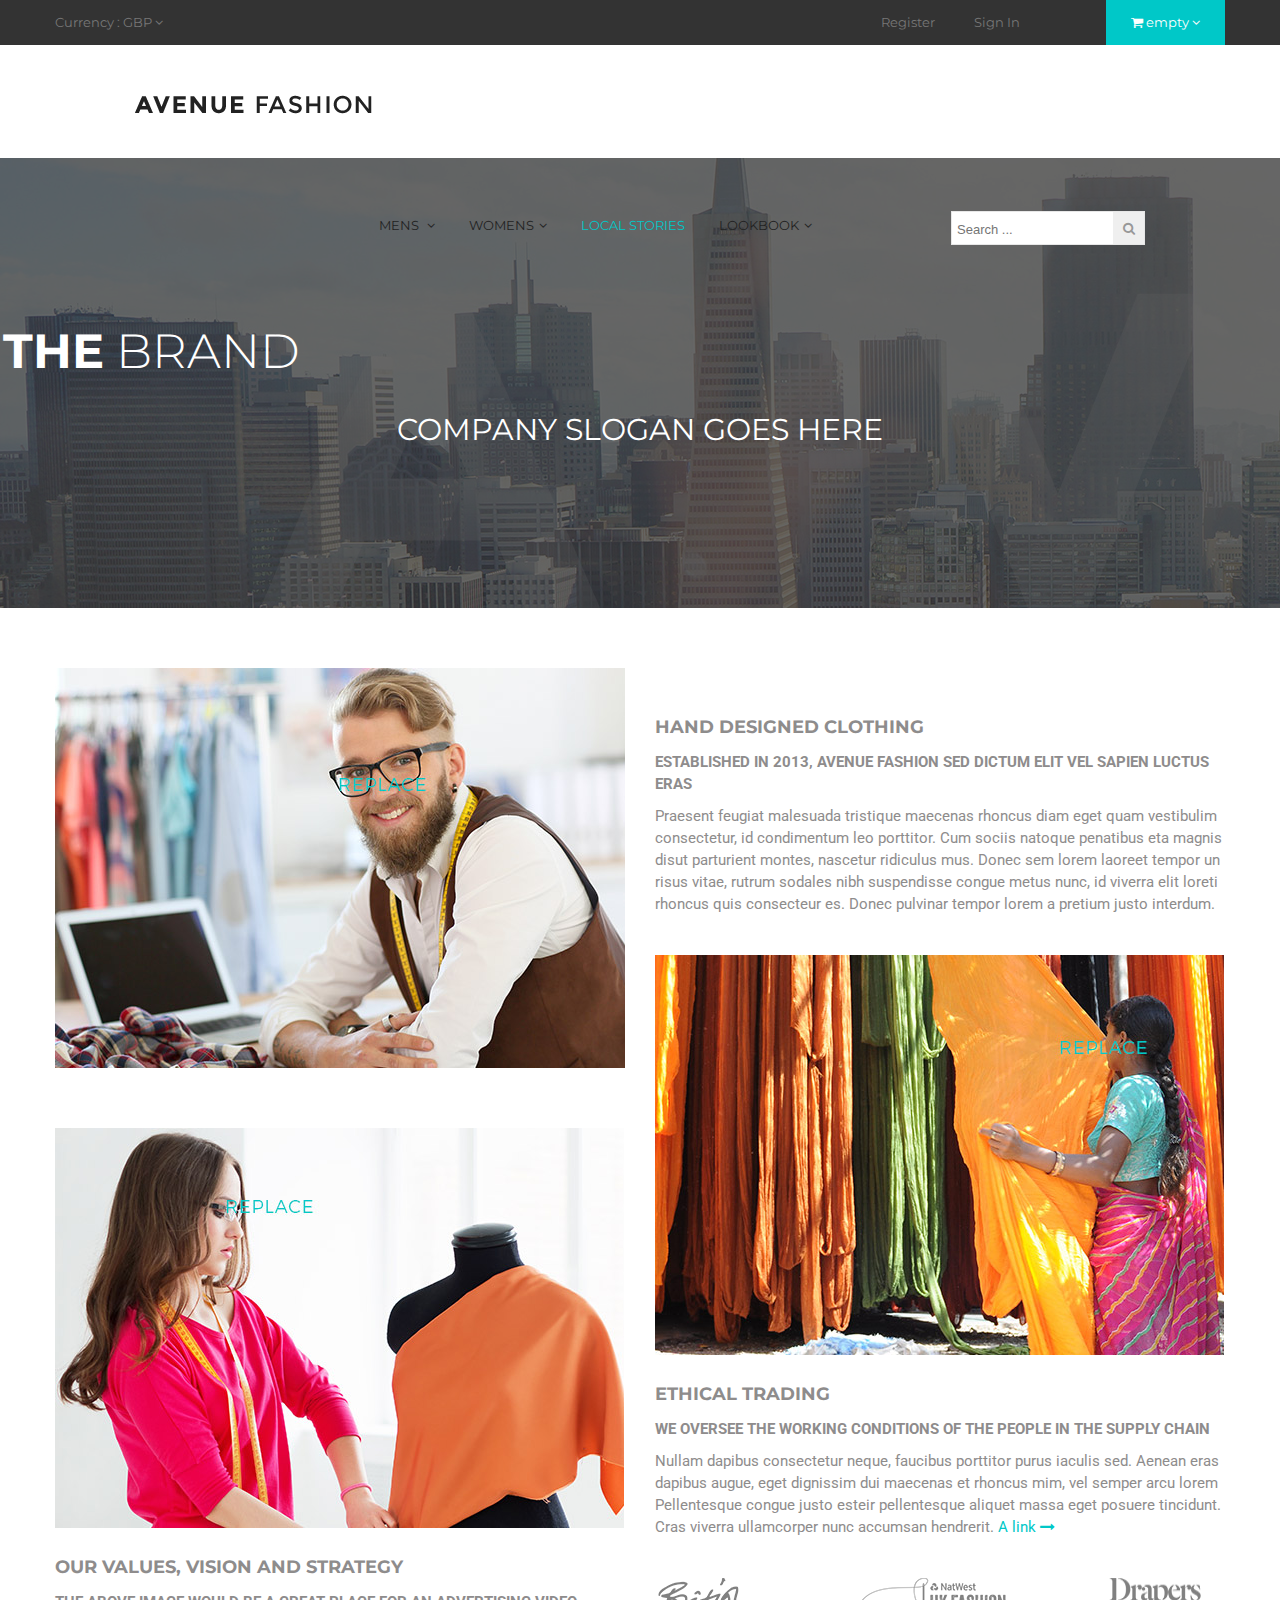
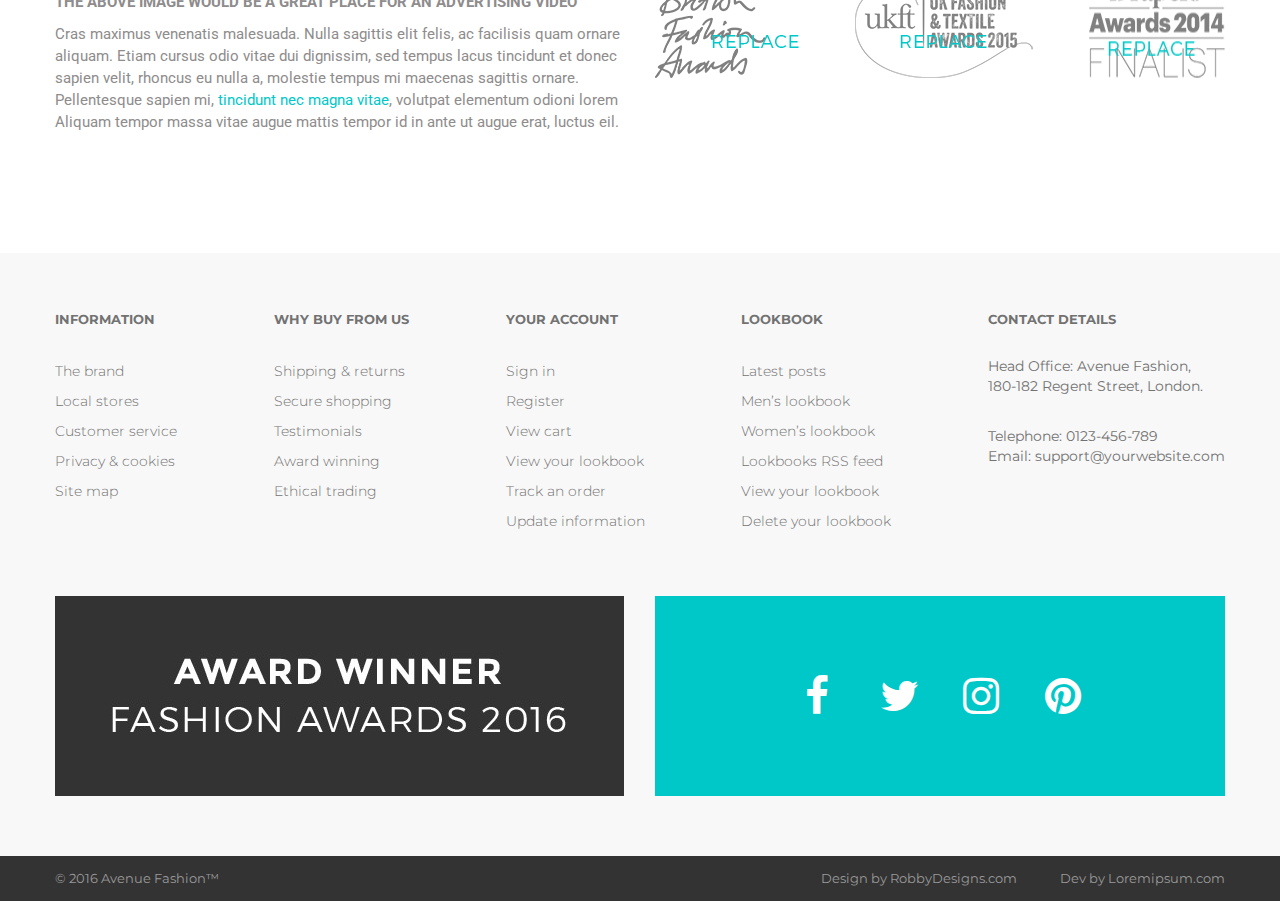
<file: index.html>
<!doctype html>
<html lang="en">
<head>
    <meta charset="UTF-8">
    <meta name="viewport"
          content="width=device-width, user-scalable=no, initial-scale=1.0, maximum-scale=1.0, minimum-scale=1.0">
    <meta http-equiv="X-UA-Compatible" content="ie=edge">
    <link rel="stylesheet" href="css/style.css">
    <link rel="stylesheet" href="https://stackpath.bootstrapcdn.com/font-awesome/4.7.0/css/font-awesome.min.css">
    <title>Lession 7 ( about page )</title>
</head>
<body>

    <header>
        <div class="top-header">
            <div class="container">
                <div class="currency">
                    <span>Currency : </span>
                    <ul class="top-item">
                        <li class="selected">GBP</li>
                        <ul class="droptown">
                            <li>GBP</li>
                            <li>USD</li>
                            <li>BTC</li>
                            <li>ETH</li>
                        </ul>
                    </ul>
                    <i class="top-item fa fa-angle-down" aria-hidden="true"></i>
                </div>

                <div class="header-right">
                    <div class="auth">
                        <a href="#">Register</a>
                        <a href="#">Sign In</a>
                    </div>

                    <div class="cart-header">
                        <i class="fa fa-shopping-cart" aria-hidden="true"></i>
                        <a href="">
                            empty
                            <i class="fa fa-angle-down" aria-hidden="true"></i>
                        </a>
                    </div>
                </div>
            </div>
        </div>

        <div class="main-header">
            <div class="container-fluid">
                <div class="logo">
                    <a href="#"><img src="images/logo.png"> </a>
                </div>
                <div class="nav-search">
                    <nav>
                        <ul class="main-navigation">
                            <li><a href="#">Mens <i class="fa fa-angle-down" aria-hidden="true"></i></a>
                                <ul class="submenu">
                                    <li><a href="#">Summer</a> </li>
                                    <li><a href="#">Winter</a> </li>
                                    <li><a href="#">Fashion</a> </li>
                                </ul>
                            </li>
                            <li><a href="#">Womens<i class="fa fa-angle-down" aria-hidden="true"></i></a>
                                <ul class="submenu">
                                    <li><a href="#">Summer</a> </li>
                                    <li><a href="#">Winter</a> </li>
                                    <li><a href="#">Fashion</a> </li>
                                </ul>
                            </li>
                            <li class="active"><a href="#">Local Stories</a></li>
                            <li><a href="#">Lookbook<i class="fa fa-angle-down" aria-hidden="true"></i></a>
                                <ul class="submenu">
                                    <li><a href="#">Summer</a> </li>
                                    <li><a href="#">Winter</a> </li>
                                    <li><a href="#">Fashion</a> </li>
                                </ul>
                            </li>
                        </ul>
                    </nav>
                    <form action="" class="search">
                        <input type="text" placeholder="Search ...">
                        <button>  <i class="fa fa-search" aria-hidden="true"></i></button>
                    </form>
                </div>
            </div>
        </div>
    </header><!--End header-->

    <section class="page-header">
        <div class="container">
            <h1 class="page-heading"><span>The</span> brand</h1>
            <div class="page-description">Company slogan goes here</div>
        </div>
    </section><!--End .page-header-->

    <section class="page-content">
        <div class="container">
            <div class="row">
                <div class="col">
                    <img class="top-image" src="images/brand1.jpg" alt="Brand 1" style="margin-top: 0;">
                    <img class="second-image" src="images/brand3.jpg" alt="Brand 3">
                    <h2>our values, vision and strategy</h2>
                    <h3>The above image would be a great place for an advertising video</h3>
                    <p>Cras maximus venenatis malesuada. Nulla sagittis elit felis, ac facilisis quam ornare aliquam. Etiam cursus odio vitae dui dignissim, sed tempus lacus tincidunt et donec sapien velit, rhoncus eu nulla a, molestie tempus mi maecenas sagittis ornare.
                        Pellentesque sapien mi, <a href="#">tincidunt nec magna vitae</a>, volutpat elementum odioni lorem Aliquam tempor massa vitae augue mattis tempor id in ante ut augue erat, luctus eil.
                    </p>
                </div>
                <div class="col">
                    <h2 style="margin-top: 50px">hand designed clothing</h2>
                    <h3>established in 2013, avenue fashion Sed dictum elit vel sapien luctus eras</h3>
                    <p>Praesent feugiat malesuada tristique maecenas rhoncus diam eget quam vestibulim consectetur, id condimentum leo porttitor. Cum sociis natoque penatibus eta magnis disut parturient montes, nascetur ridiculus mus. Donec sem lorem laoreet tempor un risus vitae, rutrum sodales nibh suspendisse congue metus nunc, id viverra elit loreti rhoncus quis consecteur es. Donec pulvinar tempor lorem a pretium justo interdum.
                    </p>
                    <img src="images/brand2.jpg" alt="Brand 2">
                    <h2>Ethical trading</h2>
                    <h3>we oversee the working conditions of the people in the supply chain</h3>
                    <p>Nullam dapibus consectetur neque, faucibus porttitor purus iaculis sed. Aenean eras dapibus augue, eget dignissim dui maecenas et rhoncus mim, vel semper arcu lorem
                        Pellentesque congue justo esteir pellentesque aliquet massa eget posuere tincidunt. Cras viverra ullamcorper nunc accumsan hendrerit. <a href="#">A link <i class="fa fa-long-arrow-right" aria-hidden="true"></i> </a>
                    </p>
                    <p class="adwards">
                        <img src="images/award1.png" alt="Adward 1">
                        <img src="images/award2.png" alt="Adward 2">
                        <img src="images/award3.png" alt="Adward 3">
                    </p>
                </div>
            </div>
        </div>
    </section><!--End .page-content-->

    <footer>
        <div class="footer-top">
            <div class="container">
                <div class="top-row">
                    <div class="widget">
                        <div class="widget-title">Information</div>
                        <ul>
                            <li> <a href="#">The brand</a></li>
                            <li> <a href="#">Local stores</a></li>
                            <li> <a href="#">Customer service</a></li>
                            <li> <a href="#">Privacy & cookies</a></li>
                            <li> <a href="#">Site map</a></li>
                        </ul>
                    </div>

                    <div class="widget">
                        <div class="widget-title">Why buy from us</div>
                        <ul>
                            <li><a href="#"> Shipping & returns</a> </li>
                            <li><a href="#"> Secure shopping</a> </li>
                            <li><a href="#"> Testimonials</a> </li>
                            <li><a href="#"> Award winning</a> </li>
                            <li><a href="#"> Ethical trading</a> </li>
                        </ul>
                    </div>

                    <div class="widget">
                        <div class="widget-title">Your account</div>
                        <ul>
                            <li><a href="#"> Sign in</a></li>
                            <li><a href="#"> Register</a></li>
                            <li><a href="#"> View cart</a></li>
                            <li><a href="#"> View your lookbook</a></li>
                            <li><a href="#"> Track an order</a></li>
                            <li><a href="#"> Update information</a></li>
                        </ul>
                    </div>

                    <div class="widget">
                        <div class="widget-title">Lookbook</div>
                        <ul>
                            <li><a href="#"> Latest posts</a></li>
                            <li><a href="#"> Men’s lookbook</a></li>
                            <li><a href="#"> Women’s lookbook</a></li>
                            <li><a href="#"> Lookbooks RSS feed</a></li>
                            <li><a href="#"> View your lookbook</a></li>
                            <li><a href="#"> Delete your lookbook</a></li>
                        </ul>
                    </div>

                    <div class="widget">
                        <div class="widget-title">contact details</div>
                        <p>Head Office: Avenue Fashion,<br/>
                            180-182 Regent Street, London.</p>

                        <p>Telephone: 0123-456-789<br />
                            Email: support@yourwebsite.com</p>
                    </div>

                </div>

                <div class="bottom-row">
                    <div class="widget">
                        <a href="#"><img src="images/adward.jpg" alt="Adward Winner 2016"></a>
                    </div>
                    <div class="widget">
                        <div class="social-widget">
                            <ul>
                                <li><a href="#"><i class="fa fa-facebook"></i></a> </li>
                                <li><a href="#"><i class="fa fa-twitter"></i></a> </li>
                                <li><a href="#"><i class="fa fa-instagram"></i></a> </li>
                                <li><a href="#"><i class="fa fa-pinterest"></i></a> </li>
                            </ul>
                        </div>

                    </div>
                </div>
            </div>

        </div>
        <div class="footer-copyright">
            <div class="container">
                <div class="text-left"> © 2016 Avenue Fashion™ </div>
                <div class="text-right">
                    <span>Design by RobbyDesigns.com</span>
                    <span>Dev by Loremipsum.com</span>
                </div>
            </div>
        </div>
    </footer><!--End footer-->
</body>
</html>
</file>
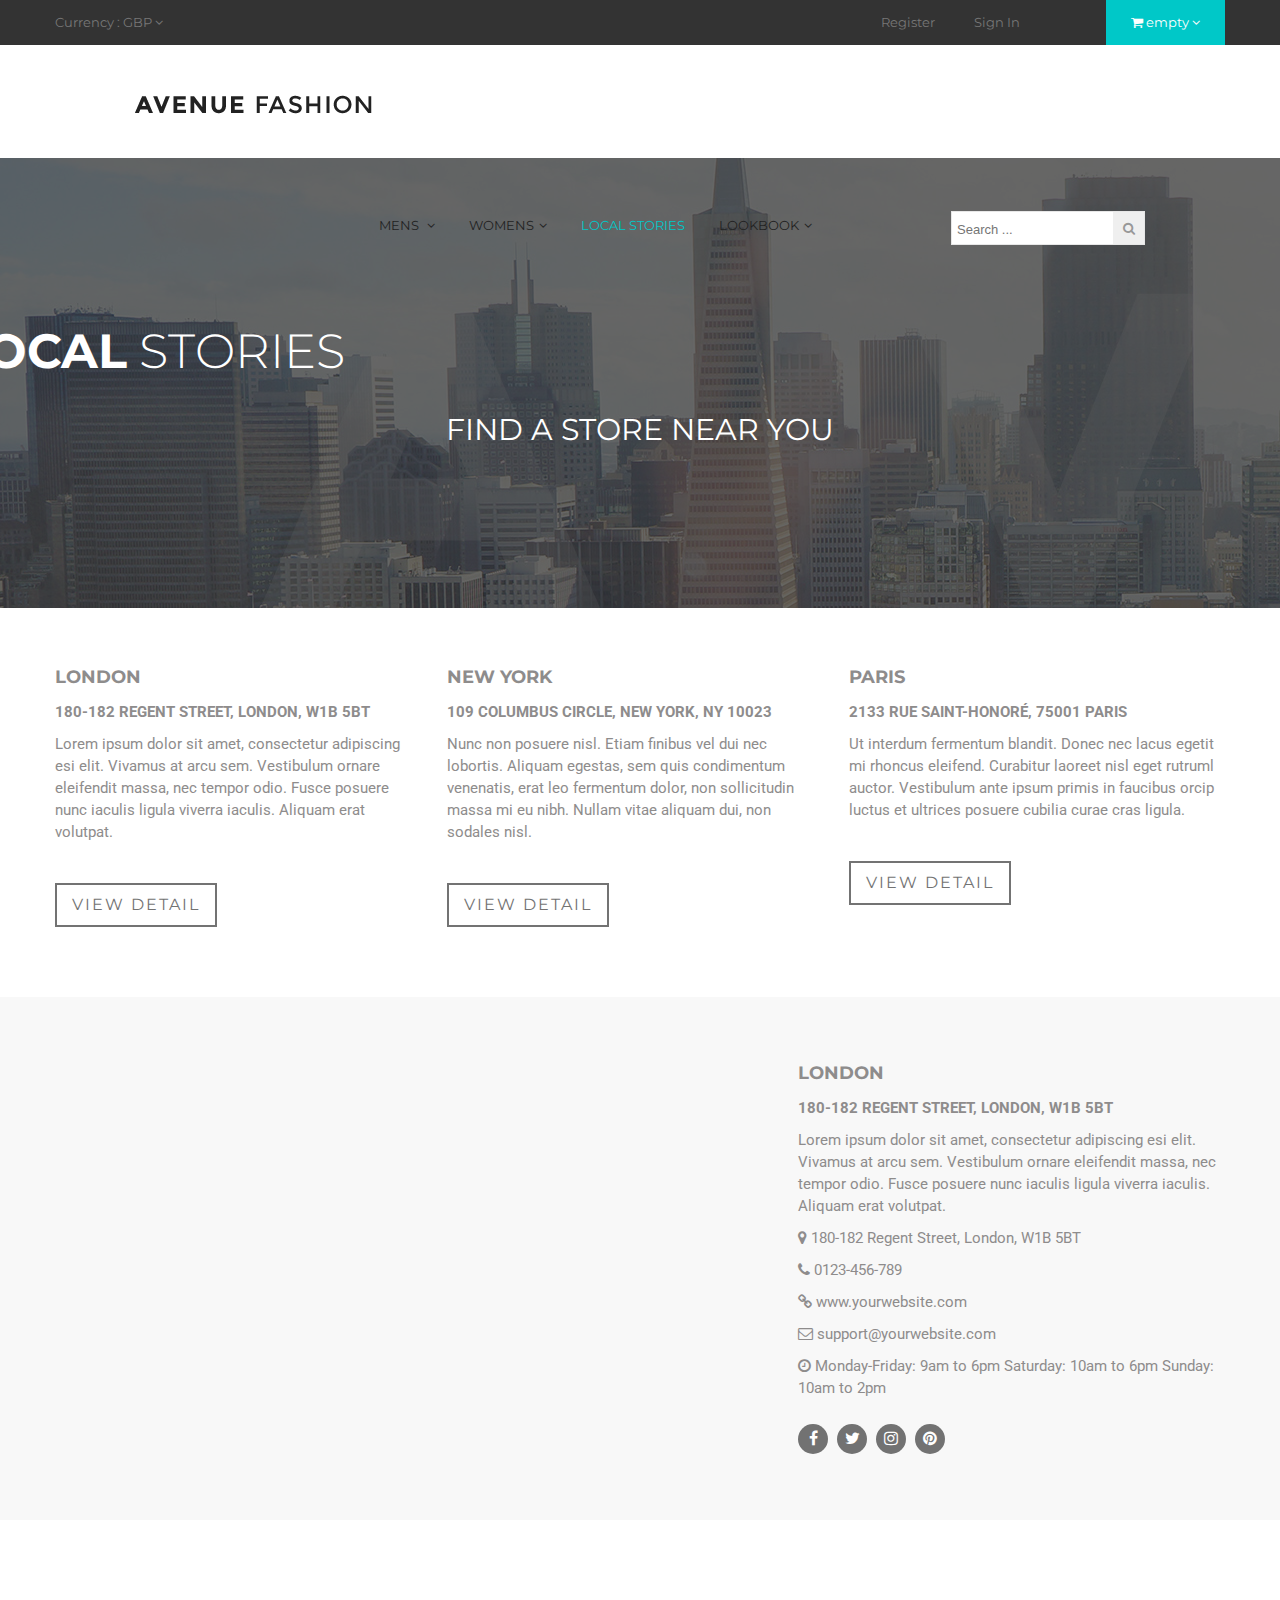
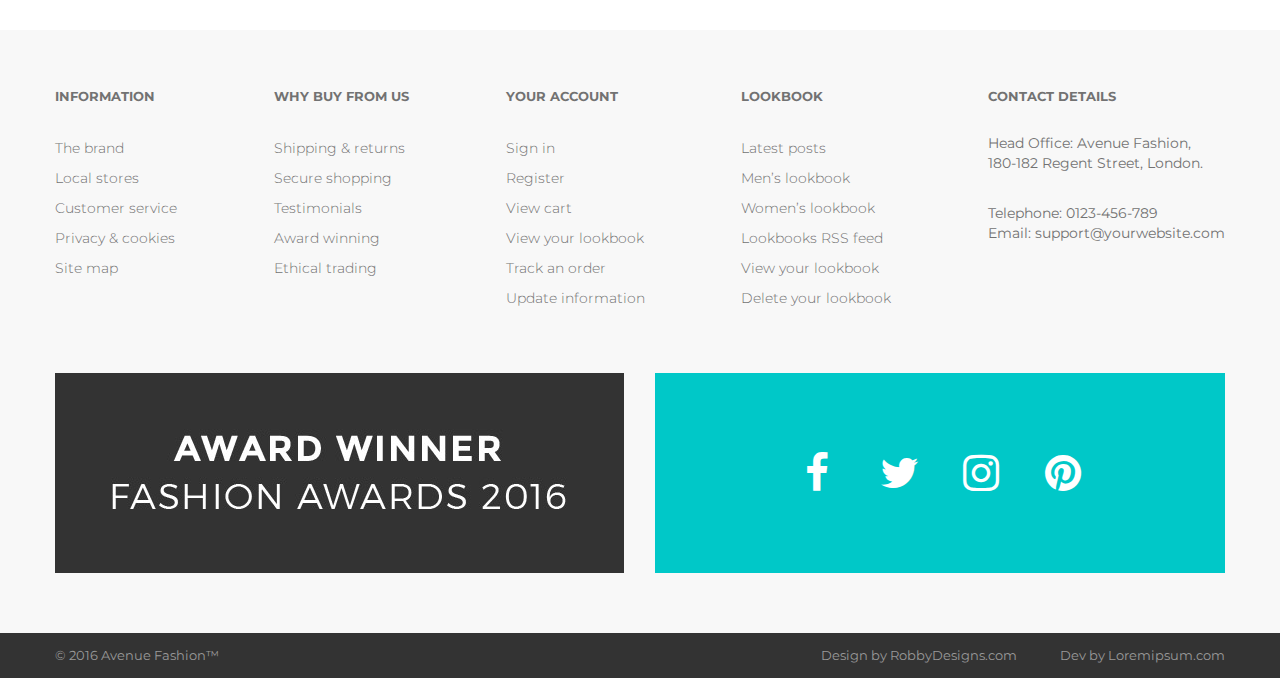
<file: local-stories.html>
<!doctype html>
<html lang="en">
<head>
    <meta charset="UTF-8">
    <meta name="viewport"
          content="width=device-width, user-scalable=no, initial-scale=1.0, maximum-scale=1.0, minimum-scale=1.0">
    <meta http-equiv="X-UA-Compatible" content="ie=edge">
    <link rel="stylesheet" href="css/style.css">
    <link rel="stylesheet" href="https://stackpath.bootstrapcdn.com/font-awesome/4.7.0/css/font-awesome.min.css">
    <title>Lession 7 ( Local Stories )</title>
</head>
<body>
<header>
    <div class="top-header">
        <div class="container">
            <div class="currency">
                <span>Currency : </span>
                <ul class="top-item">
                    <li class="selected">GBP</li>
                    <ul class="droptown">
                        <li>GBP</li>
                        <li>USD</li>
                        <li>BTC</li>
                        <li>ETH</li>
                    </ul>
                </ul>
                <i class="top-item fa fa-angle-down" aria-hidden="true"></i>
            </div>
            <div class="header-right">
                <div class="auth">
                    <a href="#">Register</a>
                    <a href="#">Sign In</a>
                </div>

                <div class="cart-header">
                    <i class="fa fa-shopping-cart" aria-hidden="true"></i>
                    <a href="">
                        empty
                        <i class="fa fa-angle-down" aria-hidden="true"></i>
                    </a>
                </div>
            </div>
        </div>
    </div>

    <div class="main-header">
        <div class="container-fluid">
            <div class="logo">
                <a href="#"><img src="images/logo.png"> </a>
            </div>
            <div class="nav-search">
                <nav>
                    <ul class="main-navigation">
                        <li><a href="#">Mens <i class="fa fa-angle-down" aria-hidden="true"></i></a>
                            <ul class="submenu">
                                <li><a href="#">Summer</a></li>
                                <li><a href="#">Winter</a></li>
                                <li><a href="#">Fashion</a></li>
                            </ul>
                        </li>
                        <li><a href="#">Womens<i class="fa fa-angle-down" aria-hidden="true"></i></a>
                            <ul class="submenu">
                                <li><a href="#">Summer</a></li>
                                <li><a href="#">Winter</a></li>
                                <li><a href="#">Fashion</a></li>
                            </ul>
                        </li>
                        <li class="active"><a href="#">Local Stories</a></li>
                        <li><a href="#">Lookbook<i class="fa fa-angle-down" aria-hidden="true"></i></a>
                            <ul class="submenu">
                                <li><a href="#">Summer</a></li>
                                <li><a href="#">Winter</a></li>
                                <li><a href="#">Fashion</a></li>
                            </ul>
                        </li>
                    </ul>
                </nav>
                <form action="" class="search">
                    <input type="text" placeholder="Search ...">
                    <button><i class="fa fa-search" aria-hidden="true"></i></button>
                </form>
            </div>
        </div>
    </div>
</header><!--End header-->

<section class="page-header">
    <div class="container">
        <h1 class="page-heading"><span>Local</span> Stories</h1>
        <div class="page-description">Find a store near you</div>
    </div>
</section><!--End .page-header-->

<section class="page-content">
    <div class="container">
        <div class="row">

            <div class="col">
                <h2>London</h2>
                <h3>180-182 Regent Street, London, W1B 5BT</h3>
                <p>
                    Lorem ipsum dolor sit amet, consectetur adipiscing esi elit. Vivamus at arcu sem. Vestibulum ornare
                    eleifendit massa, nec tempor odio. Fusce posuere nunc iaculis ligula viverra iaculis. Aliquam erat
                    volutpat.
                </p>
                <a href="#" class="btn-link">View Detail</a>
            </div>

            <div class="col">
                <h2>New York</h2>
                <h3>109 Columbus Circle, New York, NY 10023</h3>
                <p>
                    Nunc non posuere nisl. Etiam finibus vel dui nec lobortis. Aliquam egestas, sem quis condimentum
                    venenatis, erat leo fermentum dolor, non sollicitudin massa mi eu nibh. Nullam vitae aliquam dui,
                    non sodales nisl.
                </p>
                <a href="#" class="btn-link">View Detail</a>
            </div>

            <div class="col">
                <h2>Paris</h2>
                <h3>2133 Rue Saint-Honoré, 75001 Paris</h3>
                <p>
                    Ut interdum fermentum blandit. Donec nec lacus egetit mi rhoncus eleifend. Curabitur laoreet nisl
                    eget rutruml auctor. Vestibulum ante ipsum primis in faucibus orcip luctus et ultrices posuere
                    cubilia curae cras ligula.
                </p>
                <a href="#" class="btn-link">View Detail</a>
            </div>

        </div>
    </div>
    <div class="row-full">
        <div class="maps col">
            <iframe src="https://www.google.com/maps/embed?pb=!1m14!1m12!1m3!1d14909.908044092883!2d106.31106249999996!3d20.928352749999995!2m3!1f0!2f0!3f0!3m2!1i1024!2i768!4f13.1!5e0!3m2!1sen!2s!4v1583747934727!5m2!1sen!2s" width="100%" height="520" frameborder="0" style="border:0;" allowfullscreen=""></iframe>
        </div>
        <div class="col address">
            <h2>London</h2>
            <h3>180-182 Regent Street, London, W1B 5BT</h3>
            <p>Lorem ipsum dolor sit amet, consectetur adipiscing esi elit. Vivamus at arcu sem. Vestibulum ornare eleifendit massa, nec tempor odio. Fusce posuere nunc iaculis ligula viverra iaculis. Aliquam erat volutpat.</p>
            <p><i class="fa fa-map-marker"></i> 180-182 Regent Street, London, W1B 5BT</p>
            <p><i class="fa fa-phone"></i> 0123-456-789</p>
            <p><i class="fa fa-link"></i> www.yourwebsite.com</p>
            <p><i class="fa fa-envelope-o"></i> support@yourwebsite.com</p>
            <p><i class="fa fa-clock-o"></i> Monday-Friday: 9am to 6pm  Saturday: 10am to 6pm  Sunday: 10am to 2pm</p>

            <ul class="social-list">
                <li><a href="#"> <i class="fa fa-facebook"></i></a></li>
                <li><a href="#"> <i class="fa fa-twitter"></i></a></li>
                <li><a href="#"> <i class="fa fa-instagram"></i></a></li>
                <li><a href="#"> <i class="fa fa-pinterest"></i></a></li>
            </ul>
        </div>
    </div>
</section><!--End .page-content-->

<footer>
    <div class="footer-top">
        <div class="container">
            <div class="top-row">
                <div class="widget">
                    <div class="widget-title">Information</div>
                    <ul>
                        <li><a href="#">The brand</a></li>
                        <li><a href="#">Local stores</a></li>
                        <li><a href="#">Customer service</a></li>
                        <li><a href="#">Privacy & cookies</a></li>
                        <li><a href="#">Site map</a></li>
                    </ul>
                </div>

                <div class="widget">
                    <div class="widget-title">Why buy from us</div>
                    <ul>
                        <li><a href="#"> Shipping & returns</a></li>
                        <li><a href="#"> Secure shopping</a></li>
                        <li><a href="#"> Testimonials</a></li>
                        <li><a href="#"> Award winning</a></li>
                        <li><a href="#"> Ethical trading</a></li>
                    </ul>
                </div>

                <div class="widget">
                    <div class="widget-title">Your account</div>
                    <ul>
                        <li><a href="#"> Sign in</a></li>
                        <li><a href="#"> Register</a></li>
                        <li><a href="#"> View cart</a></li>
                        <li><a href="#"> View your lookbook</a></li>
                        <li><a href="#"> Track an order</a></li>
                        <li><a href="#"> Update information</a></li>
                    </ul>
                </div>

                <div class="widget">
                    <div class="widget-title">Lookbook</div>
                    <ul>
                        <li><a href="#"> Latest posts</a></li>
                        <li><a href="#"> Men’s lookbook</a></li>
                        <li><a href="#"> Women’s lookbook</a></li>
                        <li><a href="#"> Lookbooks RSS feed</a></li>
                        <li><a href="#"> View your lookbook</a></li>
                        <li><a href="#"> Delete your lookbook</a></li>
                    </ul>
                </div>

                <div class="widget">
                    <div class="widget-title">contact details</div>
                    <p>Head Office: Avenue Fashion,<br/>
                        180-182 Regent Street, London.</p>

                    <p>Telephone: 0123-456-789<br/>
                        Email: support@yourwebsite.com</p>
                </div>

            </div>

            <div class="bottom-row">
                <div class="widget">
                    <a href="#"><img src="images/adward.jpg" alt="Adward Winner 2016"></a>
                </div>
                <div class="widget">
                    <div class="social-widget">
                        <ul>
                            <li><a href="#"><i class="fa fa-facebook"></i></a></li>
                            <li><a href="#"><i class="fa fa-twitter"></i></a></li>
                            <li><a href="#"><i class="fa fa-instagram"></i></a></li>
                            <li><a href="#"><i class="fa fa-pinterest"></i></a></li>
                        </ul>
                    </div>

                </div>
            </div>
        </div>

    </div>
    <div class="footer-copyright">
        <div class="container">
            <div class="text-left"> © 2016 Avenue Fashion™</div>
            <div class="text-right">
                <span>Design by RobbyDesigns.com</span>
                <span>Dev by Loremipsum.com</span>
            </div>
        </div>
    </div>
</footer><!--End footer-->
</body>
</html>
</file>
<file: css/style.css>
@import "reset.css";
@import url('https://fonts.googleapis.com/css?family=Montserrat:300,400,700|Roboto&display=swap');

body {
    font-family: 'Montserrat', sans-serif;
}
/* Header */
header {
    width: 100%;
    height: 158px;
    position: relative;
    z-index: 1;
}

header:hover {
    z-index: 2;
}

.top-header {
    background: #333;
    height: 45px;
    color: #777777;
    font-size: 13px;
    line-height: 45px;
}
/* CSS Media example with CSS*/
.container {
    width: 100%;
    margin: 0 auto;
}

@media screen and (min-width: 1023px) and (max-width: 1200px){
    .container {
        width: 960px;
    }
}

@media screen and (min-width: 1201px){
    .container {
        width: 1170px;
    }
}

.currency {
    float: left;
}

.currency .top-item{
    display: inline-block;
    position: relative;
}

.currency ul.droptown {
    display: none;
    position: absolute;
    top: 100%;
    left: -5px;
    width: 42px;
    background: #333;
}

.currency ul.droptown li {
    line-height: 32px;
    padding-left: 5px;
    padding-right: 5px;
    cursor: pointer;
}

.currency ul.droptown li:hover {
    color: #fff;
}

.currency ul li.selected {
    display: block;
}

.currency ul:hover ul.droptown{
    display: block;
}

.header-right {
    float: right;
}

.header-right a {
    text-decoration: none;
}

.auth, .cart-header {
    display: inline-block;
}

.auth {
    padding-right: 65px;
}

.auth a {
    color: #777;
    padding-left: 18px;
    padding-right: 18px;
    transition: all .8s;
}

.auth a:hover {
    color: #fff;
}

.cart-header {
    background: #00c8c8;
    color: #fff;
    padding-left: 25px;
    padding-right: 25px;
}
.cart-header a{
    color: #fff;
}

/*Main Header*/
.main-header {
    display: block;
    width: 100%;
}

.container-fluid {
    padding-left: 135px;
    padding-right: 135px;
}

.logo {
    float: left;
    padding: 50px 0;
}

.nav-search {
    float: right;
    margin-top: 32px;
}

// Dinh nghia ra mot ham
@mixin border-radius($radius) {
    border-radius: $radius;
    padding: $radius;
    margin: $radius;
}

// Goi trong SCSS file ( file sass )
.logo {
    @include border-radius(15px);
}

.header {
    @include border-radius(10px);
}

// CSS combile
.logo {
       border-radius: 15px;
       padding: 15px;
       margin: 15px;
}

.header {
   border-radius: 10px;
   padding: 10px;
   margin: 10px;
}



.nav-search nav,
.search{
    display: inline-block;
}

.nav-search nav {
    margin-right: 120px;
}

.main-navigation {
    display: inline-block;
}

.main-navigation .submenu {
    width: 250px;
    background: #333;
    position: absolute;
    left: 0px;
    top: calc(100% + 30px);
    opacity: 0;
    z-index: -1;
    transition: all .3s;
}

.main-navigation li {
    display: inline-block;
    position: relative;
}

.main-navigation li:hover .submenu{
    opacity: 1;
    top: 100%;
    z-index: 1;
}

.main-navigation li a {
    text-decoration: none;
    text-transform: uppercase;
    font-size: 13px;
    color: #222;
    padding:15px;
    display: block;
}

.main-navigation li a i {
    margin-left: 5px;
}

.main-navigation li.active a {
    color: #00c8c8;
}

.main-navigation li:hover .submenu li {
    width: 100%;
    height: auto;
    border-bottom: 1px solid rgba(255,225,255,.1);
    display: block;
}

.main-navigation li:hover .submenu li:last-child {
    border-bottom: none;
}

.main-navigation li:hover .submenu li a {
    display: block;
    color: #fff;
}

.main-navigation li:hover .submenu li a:hover {
    color: #777;
}

.nav-search .search {
    width: 192px;
    height: 32px;
    border: 1px solid #e7e7e7;
    position: relative;
    overflow: hidden;
    top: 15px;
    font-size: 13px;
}

.nav-search .search input,
.nav-search .search button {
    border:none;
    position: absolute;
    left: 0;
    top: 0;
    color: #989898;
}

.nav-search .search input {
    width: 90%;
    height: 100%;
    padding-left: 5px;
}

.nav-search .search button {
    width: 32px;
    height: 32px;
    right: -1px;
    left: auto;
}

/* Page header */

.page-header {
    width: 100%;
    height: 450px;
    background: url("../images/page-header.jpg");
    position: relative;
    z-index: 1;
}

.page-header::before {
    content:"";
    position: absolute;
    width: 100%;
    height: 100%;
    left: 0;
    top: 0;
    background: #333333;
    opacity: .75;
    z-index: 1;
}

.page-header .container {
    position: relative;
    z-index: 2;
    color: #fff;
    text-align: center;
    top:50%;
    transform: translateY(-50%);
    text-transform: uppercase;
}

.page-heading {
    font-size: 48px;
    font-weight: 300;
    text-indent: -116px;
}

.page-heading span {
    font-weight: 700;
}

.page-description {
    font-size: 30px;
    margin-top: 40px;
}

/* Page content */
.page-content {
    padding-top: 60px;
    padding-bottom: 110px;
}

.row {
    margin-left: -15px;
    margin-right: -15px;
    display: flex;
}

.col {
    padding-left: 15px;
    padding-right: 15px;

}

.col img {
    margin-top: 30px;
    margin-bottom: 30px;
}

.col h2,
.col h3 {
    color: #8e8c8c;
    text-transform: uppercase;
    font-size: 18px;
    margin-bottom: 15px;
    font-weight: bold;
}

.col p,
.col h3{
    font-size: 15px;
    font-family: Roboto, sans-serif;
    line-height: 22px;
    color: #8e8c8c;
    margin-bottom: 10px;
}

.col p a {
    text-decoration: none;
    color: #00c8c8;
}

.col p a:hover {
    text-decoration: underline;
}

.adwards {
    display: flex;
    justify-content: space-between;
}

/*Local Stories*/
.btn-link {
    border: 2px solid #737373;
    color: #737373;
    padding: 12px 15px;
    text-decoration: none;
    text-transform: uppercase;
    letter-spacing: 2px;
    margin-top: 30px;
    display: inline-block;
    transition: all 0.3s;
}

.btn-link:hover {
    background: #00c8c8;
    border-color: #00c8c8;
    color: #fff;
}

.row-full {
    display: flex;
    align-items: center;
    margin-top: 70px;
    background: #f8f8f8;
    position: relative;
    overflow: hidden;
}

.maps.col {
    min-width: 60%;
    padding-left: 0;
}

.col.address {
    padding-right: 60px;
    box-sizing: border-box;
}

.social-list li {
    display: inline-block;
    margin-right: 5px;
    margin-top: 15px;
}

.social-list li a {
    display: inline-block;
    color: #fff;
    background: #727272;
    width:30px;
    height: 30px;
    border-radius: 50%;
    text-align: center;
    line-height: 30px;
    text-decoration: none;
}

.social-list li a:hover{
    background: #00c8c8;
}


/* Footer */
footer {
    width:100%;
    background: #f8f8f8;
}

.footer-top {
    padding-top: 60px;
}

.top-row,
.bottom-row {
    width: 100%;
    display: flex;
    justify-content: space-between;
}

.widget {
    margin-bottom: 60px;
}

.widget-title {
    text-transform: uppercase;
    font-weight: bold;
    font-size: 13px;
    margin-bottom: 30px;
    color: #727272;
}

.widget ul {
    font-size: 14px;
}

.widget ul a {
    color: #727272;
    text-decoration: none;
    line-height: 30px;
    font-weight: 300;
}

.widget ul a:hover {
    color: #00c8c8;
}

.widget p {
    line-height: 20px;
    margin-bottom: 30px;
    color: #727272;
    font-size: 14px;
}

.bottom-row {
    margin-left: -15px;
    margin-right: -15px;
    width: auto;
}

.bottom-row .widget {
    padding-left: 15px;
    padding-right: 15px;
    width: 100%;
    box-sizing: border-box;
    position: relative;
}

.social-widget {
    width: calc(100% - 30px);
    background: #00c8c8;
    text-align: center;
    height: 100%;
    position: absolute;
    display: flex;
    align-items: center;
    justify-content: center;
}

.social-widget ul li {
    display: inline-block;
    font-size: 42px;
    width: 78px;
}

.social-widget ul li a {
    color: #fff;
    transition: all .3s;
}

.social-widget ul li a:hover {
    color: #727272;
}

.footer-copyright {
    width: 100%;
    background: #333;
    height: 45px;
    line-height: 45px;
    color: #999;
    font-size: 13px;
}

.footer-copyright .text-left {
    float: left;
}

.footer-copyright .text-right {
    float: right;
}

.footer-copyright .text-right span:last-child {
    margin-left: 40px;
}
</file>
